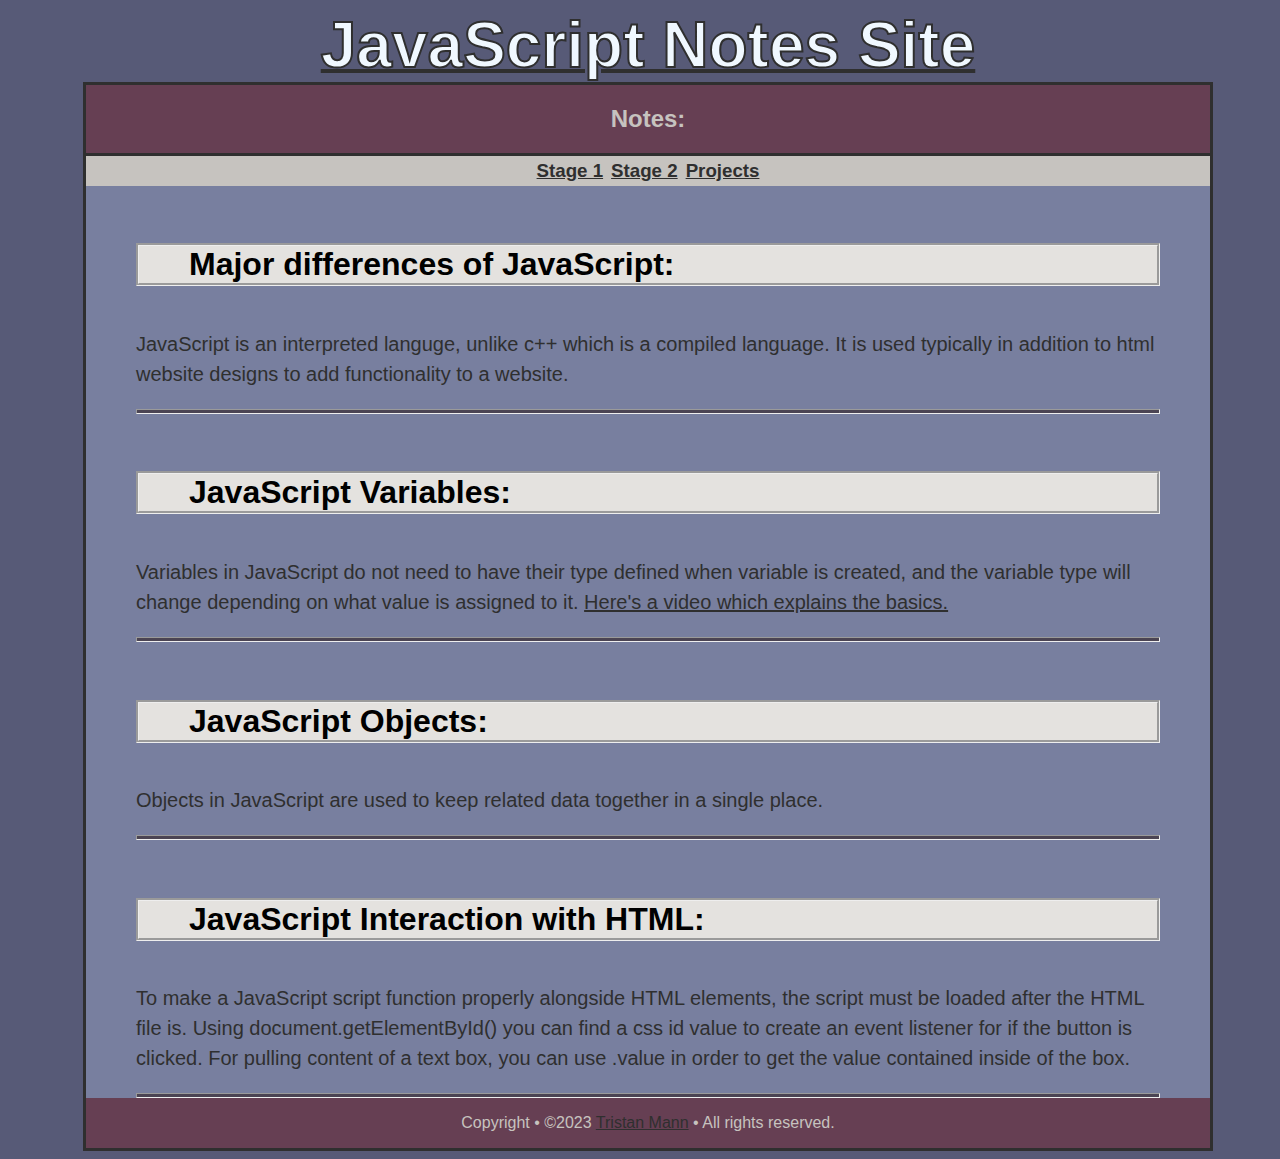
<file: index.html>
<!DOCTYPE html>
<html>
    <head>
        <title>This is my first html JS project.</title>
        <meta charset = "UTF-8">
        <link rel="stylesheet" href="styles.css">
        <meta name="viewport" content="width=device-width, initial-scale=1.0">
        <script defer src="index.js"></script>
    </head>
    <body>
        <h1>JavaScript Notes Site</h1>
        <!--NOTES HEADER-->
        <div id="sectional"> <h2>Notes:</h2></div>

        <!--MONTHS TOOLBAR-->
        <div id="toolbar"><h3><a href="#stage1"> Stage 1 </a></h3><h3><a href="#stage2"> Stage 2 </a></h3><h3><a href="projects.html"> Projects </a></h3></div>
        <!--STAGE 1 NOTES-->
        <article id="stage1" class="note">
            <h4>Major differences of JavaScript: </h4>
            <p>JavaScript is an interpreted languge, unlike c++ which is a compiled language. 
            It is used typically in addition to html website designs to add functionality to a website.</p>
            <hr>
        </article>   
        <article class="note">
            <h4>JavaScript Variables: </h4>
            <p>Variables in JavaScript do not need to have their type defined when variable is created, and the variable 
            type will change depending on what value is assigned to it. 
            <a target="_blank" href="https://www.youtube.com/watch?v=W6NZfCO5SIk&t=2147s">Here's a video which explains the basics.</a></p>
            <hr>
        </article>
        <article class="note">
            <h4>JavaScript Objects: </h4>
            <p>Objects in JavaScript are used to keep related data together in a single place.</p>
            <hr>
        </article>
        <article class="note">
            <h4 id="stage2">JavaScript Interaction with HTML: </h4>
            <p>To make a JavaScript script function properly alongside HTML elements, the script must be loaded after the HTML file is. 
                Using document.getElementById() you can find a css id value to create an event listener for if the button is clicked. 
                For pulling content of a text box, you can use .value in order to get the value contained inside of the box.
            </p>
            <hr>
        </article>

        <!--STAGE 2 NOTES-->
    </body>
    <footer>
        <p>Copyright &bull; ©2023 <a target="_blank" href="https://github.com/Tr-Mann">Tristan Mann</a> &bull; All rights reserved.</p>
    </footer>
</html>
</file>
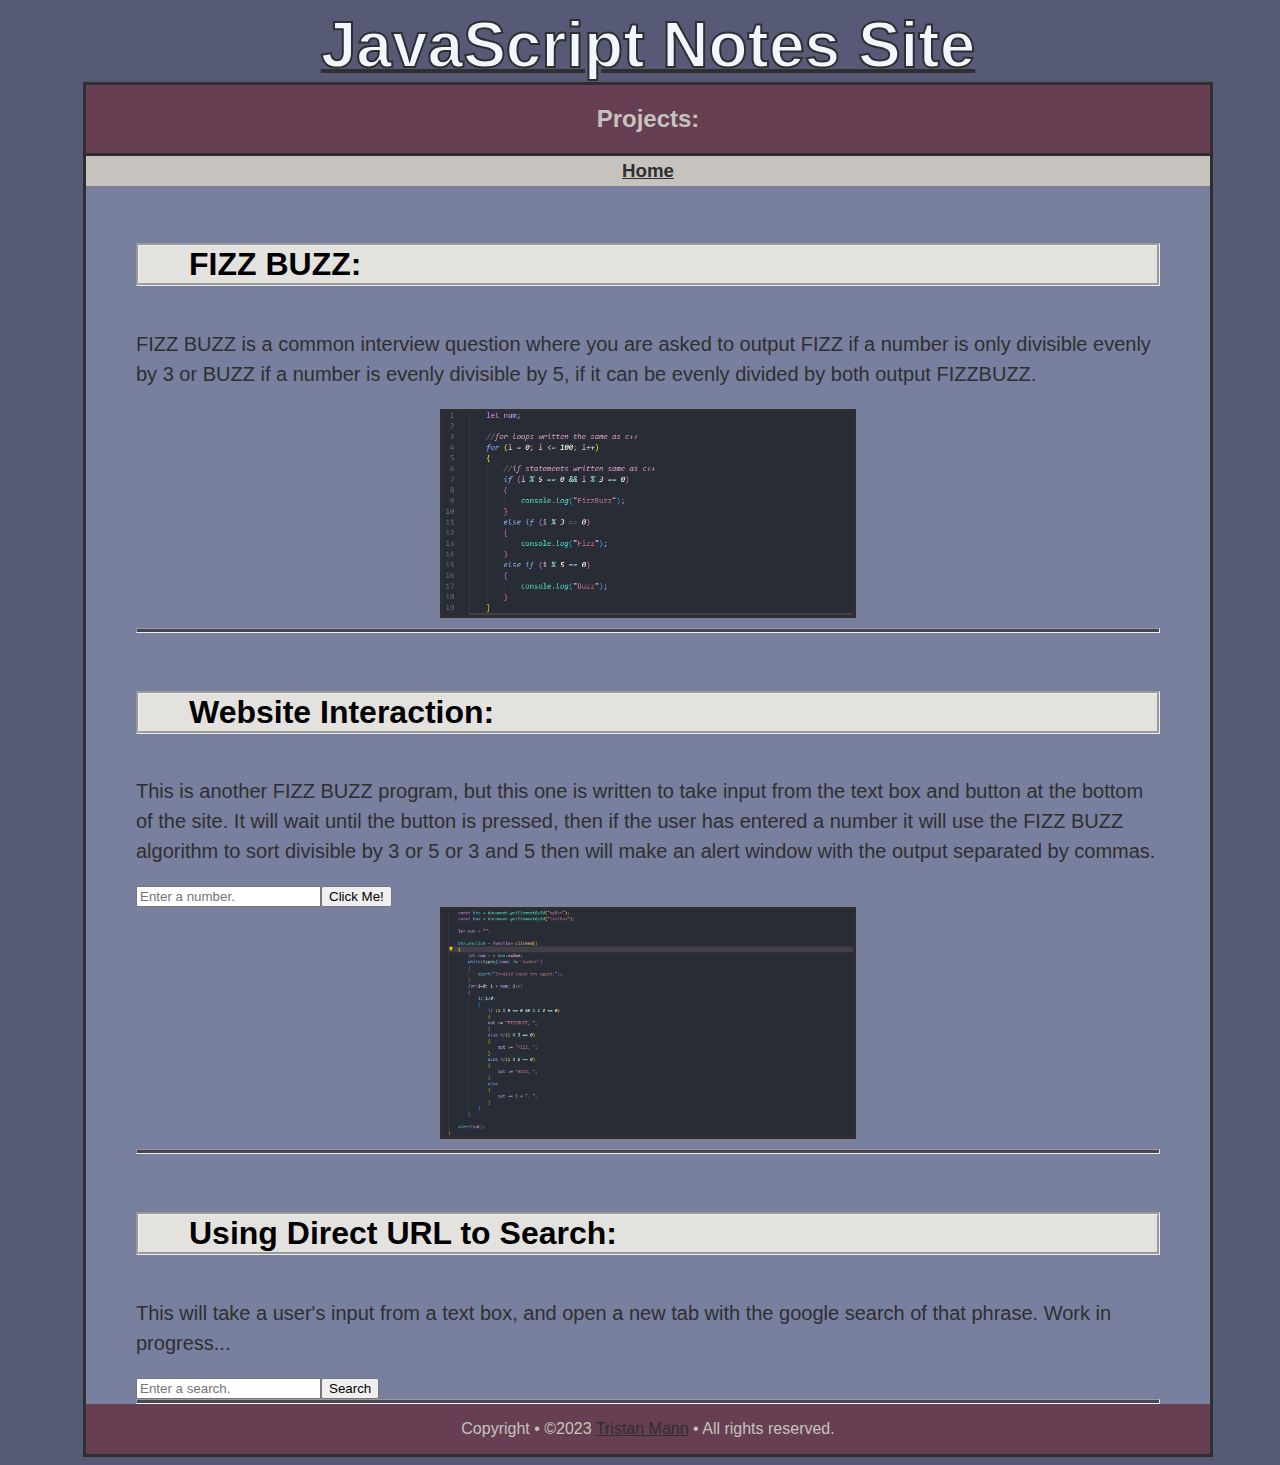
<file: projects.html>
<!DOCTYPE html>
<html>
    <head>
        <title>This is my first html JS project.</title>
        <meta charset = "UTF-8">
        <link rel="stylesheet" href="styles.css">
        <meta name="viewport" content="width=device-width, initial-scale=1.0">
        <script defer src="index.js"></script>
    </head>
    <body>
        <h1>JavaScript Notes Site</h1>
        <!--NOTES HEADER-->
        <div id="sectional"> <h2>Projects:</h2></div>

        <!--MONTHS TOOLBAR-->
        <div id="toolbar"><h3><a href="index.html"> Home </a></h3></div>
       

        <article class="note">
            <h4>FIZZ BUZZ: </h4>
            <p>FIZZ BUZZ is a common interview question where you are asked to output FIZZ if a number is only divisible evenly by 3
                or BUZZ if a number is evenly divisible by 5, if it can be evenly divided by both output FIZZBUZZ.</p>
                <img src="Screenshot 2023-11-13 211616.png">
            <hr>
        </article>
        <article class="note">
            <h4>Website Interaction: </h4>
            <p>This is another FIZZ BUZZ program, but this one is written to take input from the text box and button at the bottom of the site.
                It will wait until the button is pressed, then if the user has entered a number it will use the FIZZ BUZZ algorithm to sort divisible by 3 or 5 or 3 and 5
                then will make an alert window with the output separated by commas. 
            </p>
            <form><input id="textBox" type="text" placeholder="Enter a number."><button id="myBtn" type="button">Click Me!</button></form>
                <img src="Screenshot 2023-11-14 105756.png">
            <hr>
        </article>
        <article class="note" >
            <h4>Using Direct URL to Search: </h4>
            <p>This will take a user's input from a text box, and open a new tab with the google search of that phrase. Work in progress...
            </p>
            <div id="search"><input id="searchBar" type="search" placeholder="Enter a search."><a id="anchor" target="_blank" href=""><button id="searchBtn" type="button">Search</button></a></div>
            <hr>
        </article>
        

    </body>
    <footer>
        <p>Copyright &bull; ©2023 <a target="_blank" href="https://github.com/Tr-Mann">Tristan Mann</a> &bull; All rights reserved.</p>
    </footer>
        
    </footer>
</html>
</file>
<file: styles.css>
body
{
    width: 100%;
    background-color: #575a77;
    text-align: center;
    font-family:Arial, Helvetica, sans-serif;
}
h1
{
    color:aliceblue;
    -webkit-text-stroke: 2px #2f2f2f;
    font-size: 4em;
    text-decoration: underline 4px #2f2f2f;
    font-family:'Lucida Sans', 'Lucida Sans Regular', 'Lucida Grande', 'Lucida Sans Unicode', Geneva, Verdana, sans-serif;
    margin: 0px;
}

#sectional
{
    background-color: #693c4fe3;
    color:#c6c3bf;
    width:80%;
    margin-left: auto;
    margin-right: auto;
    border-style: solid;
    border-color: #2f2f2f;
    padding-left: 50px;
    padding-right: 50px;
}
#toolbar h3
{
    display:inline-block;
    margin: 4px;
}
#toolbar
{
    width: 80%;
    background-color: #c6c3bf;
    margin-left: auto;
    margin-right: auto;
    padding-left: 50px;
    padding-right: 50px;
    border-left: solid;
    border-right: solid;
    border-color:#2f2f2f;
}

.note
{
    background-color: #787f9f;
    width: 80%;
    text-align: left;
    margin-left: auto;
    margin-right: auto;
    padding-left: 50px;
    padding-right: 50px;
    padding-top: 15px;
    border-right: solid;
    border-left: solid;
    border-color:#2f2f2f;
}
.note h4
{
    font-style: bold;
    font-size: 2em;
    background-color: #e4e2df;
    margin-left: auto;
    margin-right: auto;
    padding-left: 50px;
    padding-right: 50px;
    padding-top: 0px;
    padding-bottom: 0px;
    border-style: groove;
}
.note p
{
    line-height: 30px;
    font-size: 20px;
    color: #2f2f2f;
}
img
{
    background-color: #787f9f;
    width: 40%;
    display: block;
    margin-left: auto;
    margin-right: auto;
    margin-bottom: 10px;
    border: solid;
    border-color: #2f2f2f;
}

hr{
    padding: 0px;
    margin: 0px;
    background-color:#4b4453;
    height: 3px;
}
footer
{
    background-color: #693c4fe3;
    color:#c6c3bf;
    width:80%;
    margin-left: auto;
    margin-right: auto;
    border-right: solid;
    border-left: solid;
    border-bottom: solid;
    border-color: #2f2f2f;
    padding-left: 50px;
    padding-right: 50px;
    display: inline-block;
}
/*STYLING LINKS*/
a
{
    color:#2f2f2f;
}
a:visited
{
    color:#4b4453;
}
a:hover
{
    color:#787f9f;
    text-shadow: 2px -1px 2px #2f2f2f;
}
</file>
